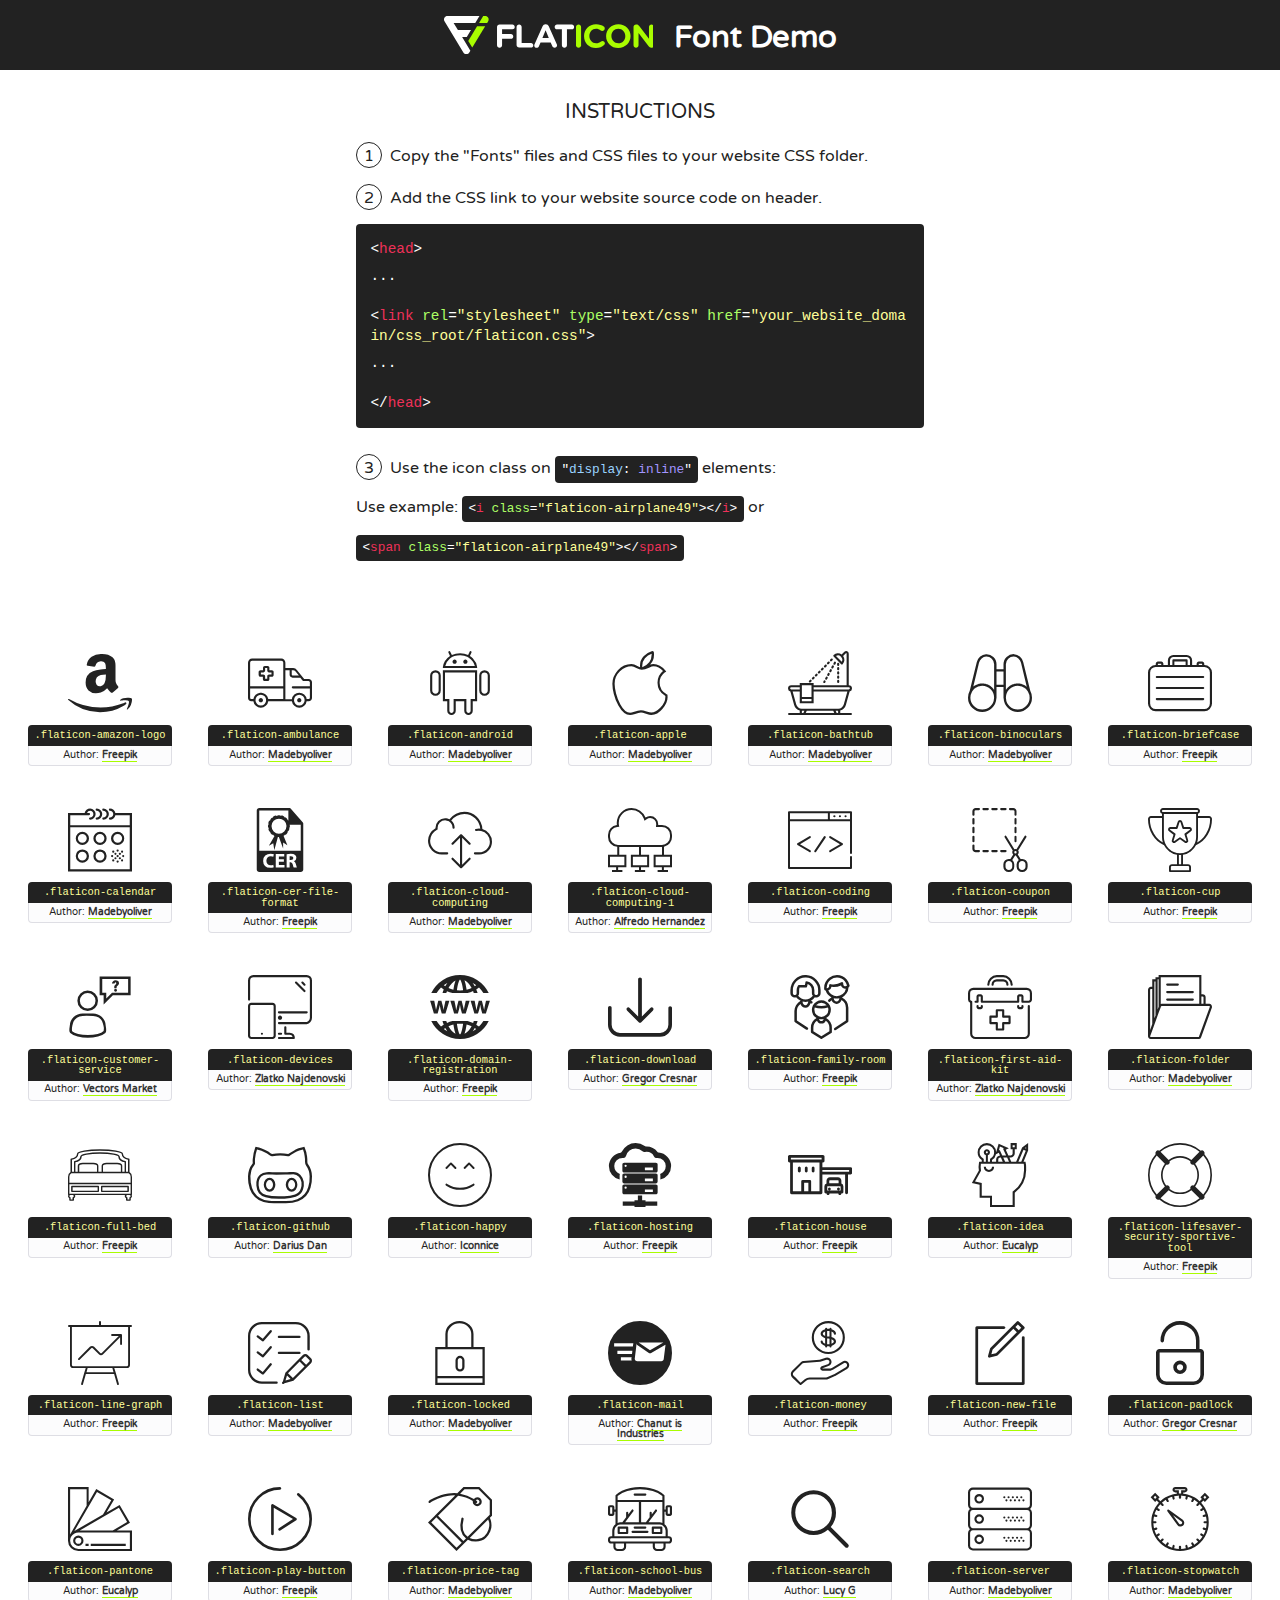
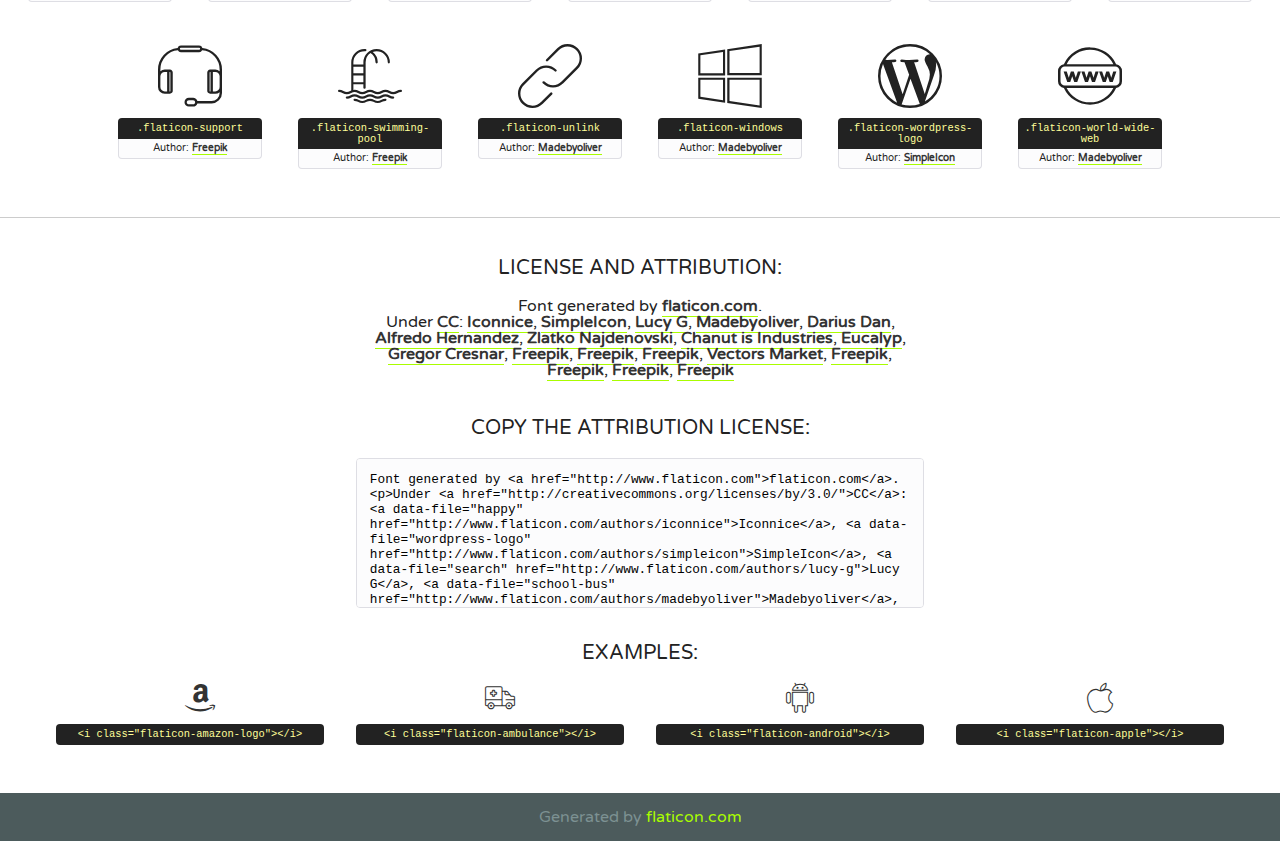
<file: EEBapp/static/fonts/flaticon.html>
<!DOCTYPE html>
<!--
  Flaticon icon font: Flaticon
  Creation date: 26/09/2016 00:56
-->
<html>
<!DOCTYPE html>
<html>

<head>
    <title>Flaticon WebFont</title>
    <link href="http://fonts.googleapis.com/css?family=Varela+Round" rel="stylesheet" type="text/css" />
    <link rel="stylesheet" type="text/css" href="flaticon.css">
    <meta charset="UTF-8">
    <style>
    html, body, div, span, applet, object, iframe,
    h1, h2, h3, h4, h5, h6, p, blockquote, pre,
    a, abbr, acronym, address, big, cite, code,
    del, dfn, em, img, ins, kbd, q, s, samp,
    small, strike, strong, sub, sup, tt, var,
    b, u, i, center,
    dl, dt, dd, ol, ul, li,
    fieldset, form, label, legend,
    table, caption, tbody, tfoot, thead, tr, th, td,
    article, aside, canvas, details, embed, 
    figure, figcaption, footer, header, hgroup, 
    menu, nav, output, ruby, section, summary,
    time, mark, audio, video {
        margin: 0;
        padding: 0;
        border: 0;
        font-size: 100%;
        font: inherit;
        vertical-align: baseline;
    }
    /* HTML5 display-role reset for older browsers */
    article, aside, details, figcaption, figure, 
    footer, header, hgroup, menu, nav, section {
        display: block;
    }
    body {
        line-height: 1;
    }
    ol, ul {
        list-style: none;
    }
    blockquote, q {
        quotes: none;
    }
    blockquote:before, blockquote:after,
    q:before, q:after {
        content: '';
        content: none;
    }
    table {
        border-collapse: collapse;
        border-spacing: 0;
    }
    body {
        font-family: 'Varela Round', Helvetica, Arial, sans-serif;
        font-size: 16px;
        color: #222;
    }
    a {
        color: #333;
        border-bottom: 1px solid #a9fd00;
        font-weight: bold;
        text-decoration: none;
    }
    * {
        -moz-box-sizing: border-box;
        -webkit-box-sizing: border-box;
        box-sizing: border-box;
        margin: 0;
        padding: 0;
    }
    [class^="flaticon-"]:before, [class*=" flaticon-"]:before, [class^="flaticon-"]:after, [class*=" flaticon-"]:after {
        font-family: Flaticon;
        font-size: 30px;
        font-style: normal;
        margin-left: 20px;
        color: #333;
    }
    .wrapper {
        max-width: 600px;
        margin: auto;
        padding: 0 1em;
    }
    .title {
        font-size: 1.25em;
        text-align: center;
        margin-bottom: 1em;
        text-transform: uppercase;
    }
    header {
        text-align: center;
        background-color: #222;
        color: #fff;
        padding: 1em;
    }
    header .logo {
        width: 210px;
        height: 38px;
        display: inline-block;
        vertical-align: middle;
        margin-right: 1em;
        border: none;
    }
    header strong {
        font-size: 1.95em;
        font-weight: bold;
        vertical-align: middle;
        margin-top: 5px;
        display: inline-block;
    }
    .demo {
        margin: 2em auto;
        line-height: 1.25em;
    }
    .demo ul li {
        margin-bottom: 1em;
    }
    .demo ul li .num {
        color: #222;
        border-radius: 20px;
        display: inline-block;
        width: 26px;
        padding: 3px;
        height: 26px;
        text-align: center;
        margin-right: 0.5em;
        border: 1px solid #222;
    }
    .demo ul li code {
        background-color: #222;
        border-radius: 4px;
        padding: 0.25em 0.5em;
        display: inline-block;
        color: #fff;
        font-family: Consolas,Monaco,Lucida Console,Liberation Mono,DejaVu Sans Mono,Bitstream Vera Sans Mono,Courier New, monospace;
        font-weight: lighter;
        margin-top: 1em;
        font-size: 0.8em;
        word-break: break-all;
    }
    .demo ul li code.big {
        padding: 1em;
        font-size: 0.9em;
    }
    .demo ul li code .red {
        color: #EF3159;
    }
    .demo ul li code .green {
        color: #ACFF65;
    }
    .demo ul li code .yellow {
        color: #FFFF99;
    }
    .demo ul li code .blue {
        color: #99D3FF;
    }
    .demo ul li code .purple {
        color: #A295FF;
    }
    .demo ul li code .dots {
        margin-top: 0.5em;
        display: block;
    }
    #glyphs {
        border-bottom: 1px solid #ccc;
        padding: 2em 0;
        text-align: center;
    }
    .glyph {
        display: inline-block;
        width: 9em;
        margin: 1em;
        text-align: center;
        vertical-align: top;
        background: #FFF;
    }
    .glyph .glyph-icon {
        padding: 10px;
        display: block;
        font-family:"Flaticon";
        font-size: 64px;
        line-height: 1;
    }
    .glyph .glyph-icon:before {
        font-size: 64px;
        color: #222;
        margin-left: 0;
    }
    .class-name {
        font-size: 0.65em;
        background-color: #222;
        color: #fff;
        border-radius: 4px 4px 0 0;
        padding: 0.5em;
        color: #FFFF99;
        font-family: Consolas,Monaco,Lucida Console,Liberation Mono,DejaVu Sans Mono,Bitstream Vera Sans Mono,Courier New, monospace;
    }
    .author-name {
        font-size: 0.6em;
        background-color: #fcfcfd;
        border: 1px solid #DEDEE4;
        border-top: 0;
        border-radius: 0 0 4px 4px;
        padding: 0.5em;
    }
    .class-name:last-child {
        font-size: 10px;
        color:#888;
    }
    .class-name:last-child a {
        font-size: 10px;
        color:#555;
    }
    .class-name:last-child a:hover {
        color:#a9fd00;
    }
    .glyph > input {
        display: block;
        width: 100px;
        margin: 5px auto;
        text-align: center;
        font-size: 12px;
        cursor: text;
    }
    .glyph > input.icon-input {
        font-family:"Flaticon";
        font-size: 16px;
        margin-bottom: 10px;
    }
    .attribution .title {
        margin-top: 2em;
    }
    .attribution textarea {
        background-color: #fcfcfd;
        padding: 1em;
        border: none;
        box-shadow: none;
        border: 1px solid #DEDEE4;
        border-radius: 4px;
        resize: none;
        width: 100%;
        height: 150px;
        font-size: 0.8em;
        font-family: Consolas,Monaco,Lucida Console,Liberation Mono,DejaVu Sans Mono,Bitstream Vera Sans Mono,Courier New, monospace;
        -webkit-appearance: none;
    }
    .iconsuse {
        margin: 2em auto;
        text-align: center;
        max-width: 1200px;
    }
    .iconsuse:after {
        content: '';
        display: table;
        clear: both;
    }
    .iconsuse .image {
        float: left;
        width: 25%;
        padding: 0 1em;
    }
    .iconsuse .image p {
        margin-bottom: 1em;
    }
    .iconsuse .image span {
        display: block;
        font-size: 0.65em;
        background-color: #222;
        color: #fff;
        border-radius: 4px;
        padding: 0.5em;
        color: #FFFF99;
        margin-top: 1em;
        font-family: Consolas,Monaco,Lucida Console,Liberation Mono,DejaVu Sans Mono,Bitstream Vera Sans Mono,Courier New, monospace;
    }
    #footer {
        text-align: center;
        background-color: #4C5B5C;
        color: #7c9192;
        padding: 1em;
    }
    #footer a {
        border: none;
        color: #a9fd00;
        font-weight: normal;
    }
    @media (max-width: 960px) {
        .iconsuse .image {
            width: 50%;
        }
    }
    @media (max-width: 560px) {
        .iconsuse .image {
            width: 100%;
        }
    }
    </style>
</head>

<body class="characters-off">

    <header>
        <a href="http://www.flaticon.com" target="_blank" class="logo">
            <svg version="1.1" xmlns="http://www.w3.org/2000/svg" xmlns:xlink="http://www.w3.org/1999/xlink" xmlns:a="http://ns.adobe.com/AdobeSVGViewerExtensions/3.0/" viewBox="0 0 560.875 102.036" enable-background="new 0 0 560.875 102.036" xml:space="preserve">
                <defs>
                </defs>
                <g>
                    <g class="letters">
                        <path fill="#ffffff" d="M141.596,29.675c0-3.777,2.985-6.767,6.764-6.767h34.438c3.426,0,6.15,2.728,6.15,6.15
                        c0,3.43-2.724,6.149-6.15,6.149h-27.674v13.091h23.719c3.429,0,6.151,2.724,6.151,6.15c0,3.43-2.723,6.149-6.151,6.149h-23.719
                        v17.574c0,3.773-2.986,6.761-6.764,6.761c-3.779,0-6.764-2.989-6.764-6.761V29.675z"></path>
                        <path fill="#ffffff" d="M193.844,29.149c0-3.781,2.985-6.767,6.764-6.767c3.776,0,6.763,2.985,6.763,6.767v42.957h25.039
                        c3.426,0,6.149,2.726,6.149,6.153c0,3.425-2.723,6.15-6.149,6.15h-31.802c-3.779,0-6.764-2.986-6.764-6.768V29.149z"></path>
                        <path fill="#ffffff" d="M241.891,75.71l21.438-48.407c1.492-3.341,4.215-5.357,7.906-5.357h0.792
                        c3.686,0,6.323,2.017,7.815,5.357l21.439,48.407c0.436,0.967,0.701,1.845,0.701,2.723c0,3.602-2.809,6.501-6.414,6.501
                        c-3.161,0-5.269-1.845-6.499-4.655l-4.132-9.661h-27.059l-4.301,10.102c-1.144,2.631-3.426,4.214-6.237,4.214
                        c-3.517,0-6.24-2.81-6.24-6.325C241.1,77.64,241.451,76.677,241.891,75.71z M279.932,58.666l-8.521-20.297l-8.526,20.297H279.932
                        z"></path>
                        <path fill="#ffffff" d="M314.864,35.387H301.86c-3.429,0-6.239-2.813-6.239-6.238c0-3.429,2.811-6.24,6.239-6.24h39.533
                        c3.426,0,6.237,2.811,6.237,6.24c0,3.425-2.811,6.238-6.237,6.238h-13.001v42.785c0,3.773-2.99,6.761-6.764,6.761
                        c-3.779,0-6.764-2.989-6.764-6.761V35.387z"></path>
                        <path fill="#A9FD00" d="M352.615,29.149c0-3.781,2.985-6.767,6.767-6.767c3.774,0,6.761,2.985,6.761,6.767v49.024
                        c0,3.773-2.987,6.761-6.761,6.761c-3.781,0-6.767-2.989-6.767-6.761V29.149z"></path>
                        <path fill="#A9FD00" d="M374.132,53.836v-0.179c0-17.481,13.178-31.801,32.065-31.801c9.22,0,15.459,2.458,20.557,6.238
                        c1.402,1.054,2.637,2.985,2.637,5.357c0,3.692-2.985,6.59-6.681,6.59c-1.845,0-3.071-0.702-4.044-1.319
                        c-3.776-2.813-7.729-4.393-12.562-4.393c-10.364,0-17.831,8.611-17.831,19.154v0.173c0,10.542,7.291,19.329,17.831,19.329
                        c5.715,0,9.492-1.756,13.359-4.834c1.049-0.874,2.458-1.491,4.039-1.491c3.429,0,6.325,2.813,6.325,6.236
                        c0,2.106-1.056,3.78-2.282,4.834c-5.539,4.834-12.036,7.733-21.878,7.733C387.572,85.464,374.132,71.493,374.132,53.836z"></path>
                        <path fill="#A9FD00" d="M433.009,53.836v-0.179c0-17.481,13.79-31.801,32.766-31.801c18.981,0,32.592,14.143,32.592,31.628v0.173
                        c0,17.483-13.785,31.807-32.769,31.807C446.625,85.464,433.009,71.32,433.009,53.836z M484.224,53.836v-0.179
                        c0-10.539-7.725-19.326-18.626-19.326c-10.893,0-18.449,8.611-18.449,19.154v0.173c0,10.542,7.73,19.329,18.626,19.329
                        C476.676,72.986,484.224,64.378,484.224,53.836z"></path>
                        <path fill="#A9FD00" d="M506.233,29.321c0-3.774,2.99-6.763,6.767-6.763h1.401c3.252,0,5.183,1.583,7.029,3.953l26.093,34.265
                        V29.059c0-3.692,2.99-6.677,6.681-6.677c3.683,0,6.671,2.985,6.671,6.677v48.934c0,3.78-2.987,6.765-6.764,6.765h-0.436
                        c-3.257,0-5.188-1.581-7.034-3.953l-27.056-35.492v32.944c0,3.687-2.985,6.676-6.678,6.676c-3.683,0-6.673-2.989-6.673-6.676
                        V29.321z"></path>
                    </g>
                    <g class="insignia">
                        <path fill="#ffffff" d="M48.372,56.137h12.517l11.156-18.537H37.186L25.688,18.539h57.825L94.668,0H9.271
                        C5.925,0,2.842,1.801,1.198,4.716c-1.644,2.907-1.593,6.482,0.134,9.343l50.38,83.501c1.678,2.781,4.689,4.476,7.938,4.476
                        c3.246,0,6.257-1.695,7.935-4.476l2.898-4.804L48.372,56.137z"></path>
                        <g class="i">
                            <path fill="#A9FD00" d="M93.575,18.539h0.031v0.004l21.652,0.004l2.705-4.488c1.727-2.861,1.778-6.436,0.133-9.343
                            C116.454,1.801,113.371,0,110.026,0h-5.294L93.575,18.539z"></path>
                            <polygon fill="#A9FD00" points="88.291,27.356 64.725,66.486 75.519,84.404 109.942,27.356"></polygon>
                        </g>
                    </g>
                </g>
            </svg>
        </a>
        <strong>Font Demo</strong>
    </header>


    <section class="demo wrapper">

        <p class="title">Instructions</p>

        <ul>
            <li>
                <span class="num">1</span>Copy the "Fonts" files and CSS files to your website CSS folder.
            </li>
            <li>
                <span class="num">2</span>Add the CSS link to your website source code on header.
                <code class="big">
                    &lt;<span class="red">head</span>&gt;
                    <br/><span class="dots">...</span>
                    <br/>&lt;<span class="red">link</span> <span class="green">rel</span>=<span class="yellow">"stylesheet"</span> <span class="green">type</span>=<span class="yellow">"text/css"</span> <span class="green">href</span>=<span class="yellow">"your_website_domain/css_root/flaticon.css"</span>&gt;
                    <br/><span class="dots">...</span>
                    <br/>&lt;/<span class="red">head</span>&gt;
                </code>
            </li>

            <li>
                <p>
                    <span class="num">3</span>Use the icon class on <code>"<span class="blue">display</span>:<span class="purple"> inline</span>"</code> elements:
                    <br />
                    Use example: <code>&lt;<span class="red">i</span> <span class="green">class</span>=<span class="yellow">&quot;flaticon-airplane49&quot;</span>&gt;&lt;/<span class="red">i</span>&gt;</code> or <code>&lt;<span class="red">span</span> <span class="green">class</span>=<span class="yellow">&quot;flaticon-airplane49&quot;</span>&gt;&lt;/<span class="red">span</span>&gt;</code>
            </li>
        </ul>

    </section>




   <section id="glyphs">          
    
      
        <div class="glyph"><div class="glyph-icon flaticon-amazon-logo"></div>
            <div class="class-name">.flaticon-amazon-logo</div>
            <div class="author-name">Author: <a data-file="amazon-logo" href="http://www.freepik.com">Freepik</a> </div> 
        </div>        
        
        <div class="glyph"><div class="glyph-icon flaticon-ambulance"></div>
            <div class="class-name">.flaticon-ambulance</div>
            <div class="author-name">Author: <a data-file="ambulance" href="http://www.flaticon.com/authors/madebyoliver">Madebyoliver</a> </div> 
        </div>        
        
        <div class="glyph"><div class="glyph-icon flaticon-android"></div>
            <div class="class-name">.flaticon-android</div>
            <div class="author-name">Author: <a data-file="android" href="http://www.flaticon.com/authors/madebyoliver">Madebyoliver</a> </div> 
        </div>        
        
        <div class="glyph"><div class="glyph-icon flaticon-apple"></div>
            <div class="class-name">.flaticon-apple</div>
            <div class="author-name">Author: <a data-file="apple" href="http://www.flaticon.com/authors/madebyoliver">Madebyoliver</a> </div> 
        </div>        
        
        <div class="glyph"><div class="glyph-icon flaticon-bathtub"></div>
            <div class="class-name">.flaticon-bathtub</div>
            <div class="author-name">Author: <a data-file="bathtub" href="http://www.flaticon.com/authors/madebyoliver">Madebyoliver</a> </div> 
        </div>        
        
        <div class="glyph"><div class="glyph-icon flaticon-binoculars"></div>
            <div class="class-name">.flaticon-binoculars</div>
            <div class="author-name">Author: <a data-file="binoculars" href="http://www.flaticon.com/authors/madebyoliver">Madebyoliver</a> </div> 
        </div>        
        
        <div class="glyph"><div class="glyph-icon flaticon-briefcase"></div>
            <div class="class-name">.flaticon-briefcase</div>
            <div class="author-name">Author: <a data-file="briefcase" href="http://www.flaticon.com/authors/freepik">Freepik</a> </div> 
        </div>        
        
        <div class="glyph"><div class="glyph-icon flaticon-calendar"></div>
            <div class="class-name">.flaticon-calendar</div>
            <div class="author-name">Author: <a data-file="calendar" href="http://www.flaticon.com/authors/madebyoliver">Madebyoliver</a> </div> 
        </div>        
        
        <div class="glyph"><div class="glyph-icon flaticon-cer-file-format"></div>
            <div class="class-name">.flaticon-cer-file-format</div>
            <div class="author-name">Author: <a data-file="cer-file-format" href="http://www.freepik.com">Freepik</a> </div> 
        </div>        
        
        <div class="glyph"><div class="glyph-icon flaticon-cloud-computing"></div>
            <div class="class-name">.flaticon-cloud-computing</div>
            <div class="author-name">Author: <a data-file="cloud-computing" href="http://www.flaticon.com/authors/madebyoliver">Madebyoliver</a> </div> 
        </div>        
        
        <div class="glyph"><div class="glyph-icon flaticon-cloud-computing-1"></div>
            <div class="class-name">.flaticon-cloud-computing-1</div>
            <div class="author-name">Author: <a data-file="cloud-computing-1" href="http://www.flaticon.com/authors/alfredo-hernandez">Alfredo Hernandez</a> </div> 
        </div>        
        
        <div class="glyph"><div class="glyph-icon flaticon-coding"></div>
            <div class="class-name">.flaticon-coding</div>
            <div class="author-name">Author: <a data-file="coding" href="http://www.flaticon.com/authors/freepik">Freepik</a> </div> 
        </div>        
        
        <div class="glyph"><div class="glyph-icon flaticon-coupon"></div>
            <div class="class-name">.flaticon-coupon</div>
            <div class="author-name">Author: <a data-file="coupon" href="http://www.flaticon.com/authors/freepik">Freepik</a> </div> 
        </div>        
        
        <div class="glyph"><div class="glyph-icon flaticon-cup"></div>
            <div class="class-name">.flaticon-cup</div>
            <div class="author-name">Author: <a data-file="cup" href="http://www.flaticon.com/authors/freepik">Freepik</a> </div> 
        </div>        
        
        <div class="glyph"><div class="glyph-icon flaticon-customer-service"></div>
            <div class="class-name">.flaticon-customer-service</div>
            <div class="author-name">Author: <a data-file="customer-service" href="http://www.flaticon.com/authors/vectors-market">Vectors Market</a> </div> 
        </div>        
        
        <div class="glyph"><div class="glyph-icon flaticon-devices"></div>
            <div class="class-name">.flaticon-devices</div>
            <div class="author-name">Author: <a data-file="devices" href="http://www.flaticon.com/authors/zlatko-najdenovski">Zlatko Najdenovski</a> </div> 
        </div>        
        
        <div class="glyph"><div class="glyph-icon flaticon-domain-registration"></div>
            <div class="class-name">.flaticon-domain-registration</div>
            <div class="author-name">Author: <a data-file="domain-registration" href="http://www.freepik.com">Freepik</a> </div> 
        </div>        
        
        <div class="glyph"><div class="glyph-icon flaticon-download"></div>
            <div class="class-name">.flaticon-download</div>
            <div class="author-name">Author: <a data-file="download" href="http://www.flaticon.com/authors/gregor-cresnar">Gregor Cresnar</a> </div> 
        </div>        
        
        <div class="glyph"><div class="glyph-icon flaticon-family-room"></div>
            <div class="class-name">.flaticon-family-room</div>
            <div class="author-name">Author: <a data-file="family-room" href="http://www.flaticon.com/authors/freepik">Freepik</a> </div> 
        </div>        
        
        <div class="glyph"><div class="glyph-icon flaticon-first-aid-kit"></div>
            <div class="class-name">.flaticon-first-aid-kit</div>
            <div class="author-name">Author: <a data-file="first-aid-kit" href="http://www.flaticon.com/authors/zlatko-najdenovski">Zlatko Najdenovski</a> </div> 
        </div>        
        
        <div class="glyph"><div class="glyph-icon flaticon-folder"></div>
            <div class="class-name">.flaticon-folder</div>
            <div class="author-name">Author: <a data-file="folder" href="http://www.flaticon.com/authors/madebyoliver">Madebyoliver</a> </div> 
        </div>        
        
        <div class="glyph"><div class="glyph-icon flaticon-full-bed"></div>
            <div class="class-name">.flaticon-full-bed</div>
            <div class="author-name">Author: <a data-file="full-bed" href="http://www.freepik.com">Freepik</a> </div> 
        </div>        
        
        <div class="glyph"><div class="glyph-icon flaticon-github"></div>
            <div class="class-name">.flaticon-github</div>
            <div class="author-name">Author: <a data-file="github" href="http://www.flaticon.com/authors/darius-dan">Darius Dan</a> </div> 
        </div>        
        
        <div class="glyph"><div class="glyph-icon flaticon-happy"></div>
            <div class="class-name">.flaticon-happy</div>
            <div class="author-name">Author: <a data-file="happy" href="http://www.flaticon.com/authors/iconnice">Iconnice</a> </div> 
        </div>        
        
        <div class="glyph"><div class="glyph-icon flaticon-hosting"></div>
            <div class="class-name">.flaticon-hosting</div>
            <div class="author-name">Author: <a data-file="hosting" href="http://www.freepik.com">Freepik</a> </div> 
        </div>        
        
        <div class="glyph"><div class="glyph-icon flaticon-house"></div>
            <div class="class-name">.flaticon-house</div>
            <div class="author-name">Author: <a data-file="house" href="http://www.flaticon.com/authors/freepik">Freepik</a> </div> 
        </div>        
        
        <div class="glyph"><div class="glyph-icon flaticon-idea"></div>
            <div class="class-name">.flaticon-idea</div>
            <div class="author-name">Author: <a data-file="idea" href="http://www.flaticon.com/authors/eucalyp">Eucalyp</a> </div> 
        </div>        
        
        <div class="glyph"><div class="glyph-icon flaticon-lifesaver-security-sportive-tool"></div>
            <div class="class-name">.flaticon-lifesaver-security-sportive-tool</div>
            <div class="author-name">Author: <a data-file="lifesaver-security-sportive-tool" href="http://www.freepik.com">Freepik</a> </div> 
        </div>        
        
        <div class="glyph"><div class="glyph-icon flaticon-line-graph"></div>
            <div class="class-name">.flaticon-line-graph</div>
            <div class="author-name">Author: <a data-file="line-graph" href="http://www.flaticon.com/authors/freepik">Freepik</a> </div> 
        </div>        
        
        <div class="glyph"><div class="glyph-icon flaticon-list"></div>
            <div class="class-name">.flaticon-list</div>
            <div class="author-name">Author: <a data-file="list" href="http://www.flaticon.com/authors/madebyoliver">Madebyoliver</a> </div> 
        </div>        
        
        <div class="glyph"><div class="glyph-icon flaticon-locked"></div>
            <div class="class-name">.flaticon-locked</div>
            <div class="author-name">Author: <a data-file="locked" href="http://www.flaticon.com/authors/madebyoliver">Madebyoliver</a> </div> 
        </div>        
        
        <div class="glyph"><div class="glyph-icon flaticon-mail"></div>
            <div class="class-name">.flaticon-mail</div>
            <div class="author-name">Author: <a data-file="mail" href="http://www.flaticon.com/authors/chanut-is-industries">Chanut is Industries</a> </div> 
        </div>        
        
        <div class="glyph"><div class="glyph-icon flaticon-money"></div>
            <div class="class-name">.flaticon-money</div>
            <div class="author-name">Author: <a data-file="money" href="http://www.flaticon.com/authors/freepik">Freepik</a> </div> 
        </div>        
        
        <div class="glyph"><div class="glyph-icon flaticon-new-file"></div>
            <div class="class-name">.flaticon-new-file</div>
            <div class="author-name">Author: <a data-file="new-file" href="http://www.flaticon.com/authors/freepik">Freepik</a> </div> 
        </div>        
        
        <div class="glyph"><div class="glyph-icon flaticon-padlock"></div>
            <div class="class-name">.flaticon-padlock</div>
            <div class="author-name">Author: <a data-file="padlock" href="http://www.flaticon.com/authors/gregor-cresnar">Gregor Cresnar</a> </div> 
        </div>        
        
        <div class="glyph"><div class="glyph-icon flaticon-pantone"></div>
            <div class="class-name">.flaticon-pantone</div>
            <div class="author-name">Author: <a data-file="pantone" href="http://www.flaticon.com/authors/eucalyp">Eucalyp</a> </div> 
        </div>        
        
        <div class="glyph"><div class="glyph-icon flaticon-play-button"></div>
            <div class="class-name">.flaticon-play-button</div>
            <div class="author-name">Author: <a data-file="play-button" href="http://www.flaticon.com/authors/freepik">Freepik</a> </div> 
        </div>        
        
        <div class="glyph"><div class="glyph-icon flaticon-price-tag"></div>
            <div class="class-name">.flaticon-price-tag</div>
            <div class="author-name">Author: <a data-file="price-tag" href="http://www.flaticon.com/authors/madebyoliver">Madebyoliver</a> </div> 
        </div>        
        
        <div class="glyph"><div class="glyph-icon flaticon-school-bus"></div>
            <div class="class-name">.flaticon-school-bus</div>
            <div class="author-name">Author: <a data-file="school-bus" href="http://www.flaticon.com/authors/madebyoliver">Madebyoliver</a> </div> 
        </div>        
        
        <div class="glyph"><div class="glyph-icon flaticon-search"></div>
            <div class="class-name">.flaticon-search</div>
            <div class="author-name">Author: <a data-file="search" href="http://www.flaticon.com/authors/lucy-g">Lucy G</a> </div> 
        </div>        
        
        <div class="glyph"><div class="glyph-icon flaticon-server"></div>
            <div class="class-name">.flaticon-server</div>
            <div class="author-name">Author: <a data-file="server" href="http://www.flaticon.com/authors/madebyoliver">Madebyoliver</a> </div> 
        </div>        
        
        <div class="glyph"><div class="glyph-icon flaticon-stopwatch"></div>
            <div class="class-name">.flaticon-stopwatch</div>
            <div class="author-name">Author: <a data-file="stopwatch" href="http://www.flaticon.com/authors/madebyoliver">Madebyoliver</a> </div> 
        </div>        
        
        <div class="glyph"><div class="glyph-icon flaticon-support"></div>
            <div class="class-name">.flaticon-support</div>
            <div class="author-name">Author: <a data-file="support" href="http://www.flaticon.com/authors/freepik">Freepik</a> </div> 
        </div>        
        
        <div class="glyph"><div class="glyph-icon flaticon-swimming-pool"></div>
            <div class="class-name">.flaticon-swimming-pool</div>
            <div class="author-name">Author: <a data-file="swimming-pool" href="http://www.flaticon.com/authors/freepik">Freepik</a> </div> 
        </div>        
        
        <div class="glyph"><div class="glyph-icon flaticon-unlink"></div>
            <div class="class-name">.flaticon-unlink</div>
            <div class="author-name">Author: <a data-file="unlink" href="http://www.flaticon.com/authors/madebyoliver">Madebyoliver</a> </div> 
        </div>        
        
        <div class="glyph"><div class="glyph-icon flaticon-windows"></div>
            <div class="class-name">.flaticon-windows</div>
            <div class="author-name">Author: <a data-file="windows" href="http://www.flaticon.com/authors/madebyoliver">Madebyoliver</a> </div> 
        </div>        
        
        <div class="glyph"><div class="glyph-icon flaticon-wordpress-logo"></div>
            <div class="class-name">.flaticon-wordpress-logo</div>
            <div class="author-name">Author: <a data-file="wordpress-logo" href="http://www.flaticon.com/authors/simpleicon">SimpleIcon</a> </div> 
        </div>        
        
        <div class="glyph"><div class="glyph-icon flaticon-world-wide-web"></div>
            <div class="class-name">.flaticon-world-wide-web</div>
            <div class="author-name">Author: <a data-file="world-wide-web" href="http://www.flaticon.com/authors/madebyoliver">Madebyoliver</a> </div> 
        </div>        
        

    </section>



    <section class="attribution wrapper"   style="text-align:center;">

      <div class="title">License and attribution:</div><div class="attrDiv">Font generated by <a href="http://www.flaticon.com">flaticon.com</a>. <div><p>Under <a href="http://creativecommons.org/licenses/by/3.0/">CC</a>: <a data-file="happy" href="http://www.flaticon.com/authors/iconnice">Iconnice</a>, <a data-file="wordpress-logo" href="http://www.flaticon.com/authors/simpleicon">SimpleIcon</a>, <a data-file="search" href="http://www.flaticon.com/authors/lucy-g">Lucy G</a>, <a data-file="school-bus" href="http://www.flaticon.com/authors/madebyoliver">Madebyoliver</a>, <a data-file="github" href="http://www.flaticon.com/authors/darius-dan">Darius Dan</a>, <a data-file="cloud-computing-1" href="http://www.flaticon.com/authors/alfredo-hernandez">Alfredo Hernandez</a>, <a data-file="devices" href="http://www.flaticon.com/authors/zlatko-najdenovski">Zlatko Najdenovski</a>, <a data-file="mail" href="http://www.flaticon.com/authors/chanut-is-industries">Chanut is Industries</a>, <a data-file="pantone" href="http://www.flaticon.com/authors/eucalyp">Eucalyp</a>, <a data-file="padlock" href="http://www.flaticon.com/authors/gregor-cresnar">Gregor Cresnar</a>, <a data-file="swimming-pool" href="http://www.flaticon.com/authors/freepik">Freepik</a>, <a data-file="play-button" href="http://www.flaticon.com/authors/freepik">Freepik</a>, <a data-file="full-bed" href="http://www.freepik.com">Freepik</a>, <a data-file="customer-service" href="http://www.flaticon.com/authors/vectors-market">Vectors Market</a>, <a data-file="coding" href="http://www.flaticon.com/authors/freepik">Freepik</a>, <a data-file="support" href="http://www.flaticon.com/authors/freepik">Freepik</a>, <a data-file="house" href="http://www.flaticon.com/authors/freepik">Freepik</a>, <a data-file="family-room" href="http://www.flaticon.com/authors/freepik">Freepik</a></p>  </div>
      </div>
      <div class="title">Copy the Attribution License:</div>

    <textarea onclick="this.focus();this.select();">Font generated by &lt;a href=&quot;http://www.flaticon.com&quot;&gt;flaticon.com&lt;/a&gt;. <p>Under <a href="http://creativecommons.org/licenses/by/3.0/">CC</a>: <a data-file="happy" href="http://www.flaticon.com/authors/iconnice">Iconnice</a>, <a data-file="wordpress-logo" href="http://www.flaticon.com/authors/simpleicon">SimpleIcon</a>, <a data-file="search" href="http://www.flaticon.com/authors/lucy-g">Lucy G</a>, <a data-file="school-bus" href="http://www.flaticon.com/authors/madebyoliver">Madebyoliver</a>, <a data-file="github" href="http://www.flaticon.com/authors/darius-dan">Darius Dan</a>, <a data-file="cloud-computing-1" href="http://www.flaticon.com/authors/alfredo-hernandez">Alfredo Hernandez</a>, <a data-file="devices" href="http://www.flaticon.com/authors/zlatko-najdenovski">Zlatko Najdenovski</a>, <a data-file="mail" href="http://www.flaticon.com/authors/chanut-is-industries">Chanut is Industries</a>, <a data-file="pantone" href="http://www.flaticon.com/authors/eucalyp">Eucalyp</a>, <a data-file="padlock" href="http://www.flaticon.com/authors/gregor-cresnar">Gregor Cresnar</a>, <a data-file="swimming-pool" href="http://www.flaticon.com/authors/freepik">Freepik</a>, <a data-file="play-button" href="http://www.flaticon.com/authors/freepik">Freepik</a>, <a data-file="full-bed" href="http://www.freepik.com">Freepik</a>, <a data-file="customer-service" href="http://www.flaticon.com/authors/vectors-market">Vectors Market</a>, <a data-file="coding" href="http://www.flaticon.com/authors/freepik">Freepik</a>, <a data-file="support" href="http://www.flaticon.com/authors/freepik">Freepik</a>, <a data-file="house" href="http://www.flaticon.com/authors/freepik">Freepik</a>, <a data-file="family-room" href="http://www.flaticon.com/authors/freepik">Freepik</a></p>  
     </textarea>

    </section>

    <section class="iconsuse">

          <div class="title">Examples:</div>            
             
            <div class="image">
                <p>
                    <i class="glyph-icon flaticon-amazon-logo"></i> 
                    <span>&lt;i class=&quot;flaticon-amazon-logo&quot;&gt;&lt;/i&gt;</span>
                </p>
            </div>
            
            <div class="image">
                <p>
                    <i class="glyph-icon flaticon-ambulance"></i> 
                    <span>&lt;i class=&quot;flaticon-ambulance&quot;&gt;&lt;/i&gt;</span>
                </p>
            </div>
            
            <div class="image">
                <p>
                    <i class="glyph-icon flaticon-android"></i> 
                    <span>&lt;i class=&quot;flaticon-android&quot;&gt;&lt;/i&gt;</span>
                </p>
            </div>
            
            <div class="image">
                <p>
                    <i class="glyph-icon flaticon-apple"></i> 
                    <span>&lt;i class=&quot;flaticon-apple&quot;&gt;&lt;/i&gt;</span>
                </p>
            </div>
                       
        </div>
                            
    </section>

<div id="footer">
    <div>Generated by <a href="http://www.flaticon.com">flaticon.com</a>
    </div>
</div>



</body>
</html>
</file>
<file: EEBapp/static/fonts/flaticon.css>
/*
  	Flaticon icon font: Flaticon
  	Creation date: 26/09/2016 00:56
  	*/

@font-face {
  font-family: "Flaticon";
  src: url("./Flaticon.eot");
  src: url("./Flaticon.eot?#iefix") format("embedded-opentype"),
       url("./Flaticon.woff") format("woff"),
       url("./Flaticon.ttf") format("truetype"),
       url("./Flaticon.svg#Flaticon") format("svg");
  font-weight: normal;
  font-style: normal;
}

@media screen and (-webkit-min-device-pixel-ratio:0) {
  @font-face {
    font-family: "Flaticon";
    src: url("./Flaticon.svg#Flaticon") format("svg");
  }
}

[class^="flaticon-"]:before, [class*=" flaticon-"]:before,
[class^="flaticon-"]:after, [class*=" flaticon-"]:after {   
  font-family: Flaticon;
        font-size: 20px;
font-style: normal;
margin-left: 20px;
}

.flaticon-amazon-logo:before { content: "\f100"; }
.flaticon-ambulance:before { content: "\f101"; }
.flaticon-android:before { content: "\f102"; }
.flaticon-apple:before { content: "\f103"; }
.flaticon-bathtub:before { content: "\f104"; }
.flaticon-binoculars:before { content: "\f105"; }
.flaticon-briefcase:before { content: "\f106"; }
.flaticon-calendar:before { content: "\f107"; }
.flaticon-cer-file-format:before { content: "\f108"; }
.flaticon-cloud-computing:before { content: "\f109"; }
.flaticon-cloud-computing-1:before { content: "\f10a"; }
.flaticon-coding:before { content: "\f10b"; }
.flaticon-coupon:before { content: "\f10c"; }
.flaticon-cup:before { content: "\f10d"; }
.flaticon-customer-service:before { content: "\f10e"; }
.flaticon-devices:before { content: "\f10f"; }
.flaticon-domain-registration:before { content: "\f110"; }
.flaticon-download:before { content: "\f111"; }
.flaticon-family-room:before { content: "\f112"; }
.flaticon-first-aid-kit:before { content: "\f113"; }
.flaticon-folder:before { content: "\f114"; }
.flaticon-full-bed:before { content: "\f115"; }
.flaticon-github:before { content: "\f116"; }
.flaticon-happy:before { content: "\f117"; }
.flaticon-hosting:before { content: "\f118"; }
.flaticon-house:before { content: "\f119"; }
.flaticon-idea:before { content: "\f11a"; }
.flaticon-lifesaver-security-sportive-tool:before { content: "\f11b"; }
.flaticon-line-graph:before { content: "\f11c"; }
.flaticon-list:before { content: "\f11d"; }
.flaticon-locked:before { content: "\f11e"; }
.flaticon-mail:before { content: "\f11f"; }
.flaticon-money:before { content: "\f120"; }
.flaticon-new-file:before { content: "\f121"; }
.flaticon-padlock:before { content: "\f122"; }
.flaticon-pantone:before { content: "\f123"; }
.flaticon-play-button:before { content: "\f124"; }
.flaticon-price-tag:before { content: "\f125"; }
.flaticon-school-bus:before { content: "\f126"; }
.flaticon-search:before { content: "\f127"; }
.flaticon-server:before { content: "\f128"; }
.flaticon-stopwatch:before { content: "\f129"; }
.flaticon-support:before { content: "\f12a"; }
.flaticon-swimming-pool:before { content: "\f12b"; }
.flaticon-unlink:before { content: "\f12c"; }
.flaticon-windows:before { content: "\f12d"; }
.flaticon-wordpress-logo:before { content: "\f12e"; }
.flaticon-world-wide-web:before { content: "\f12f"; }
</file>
